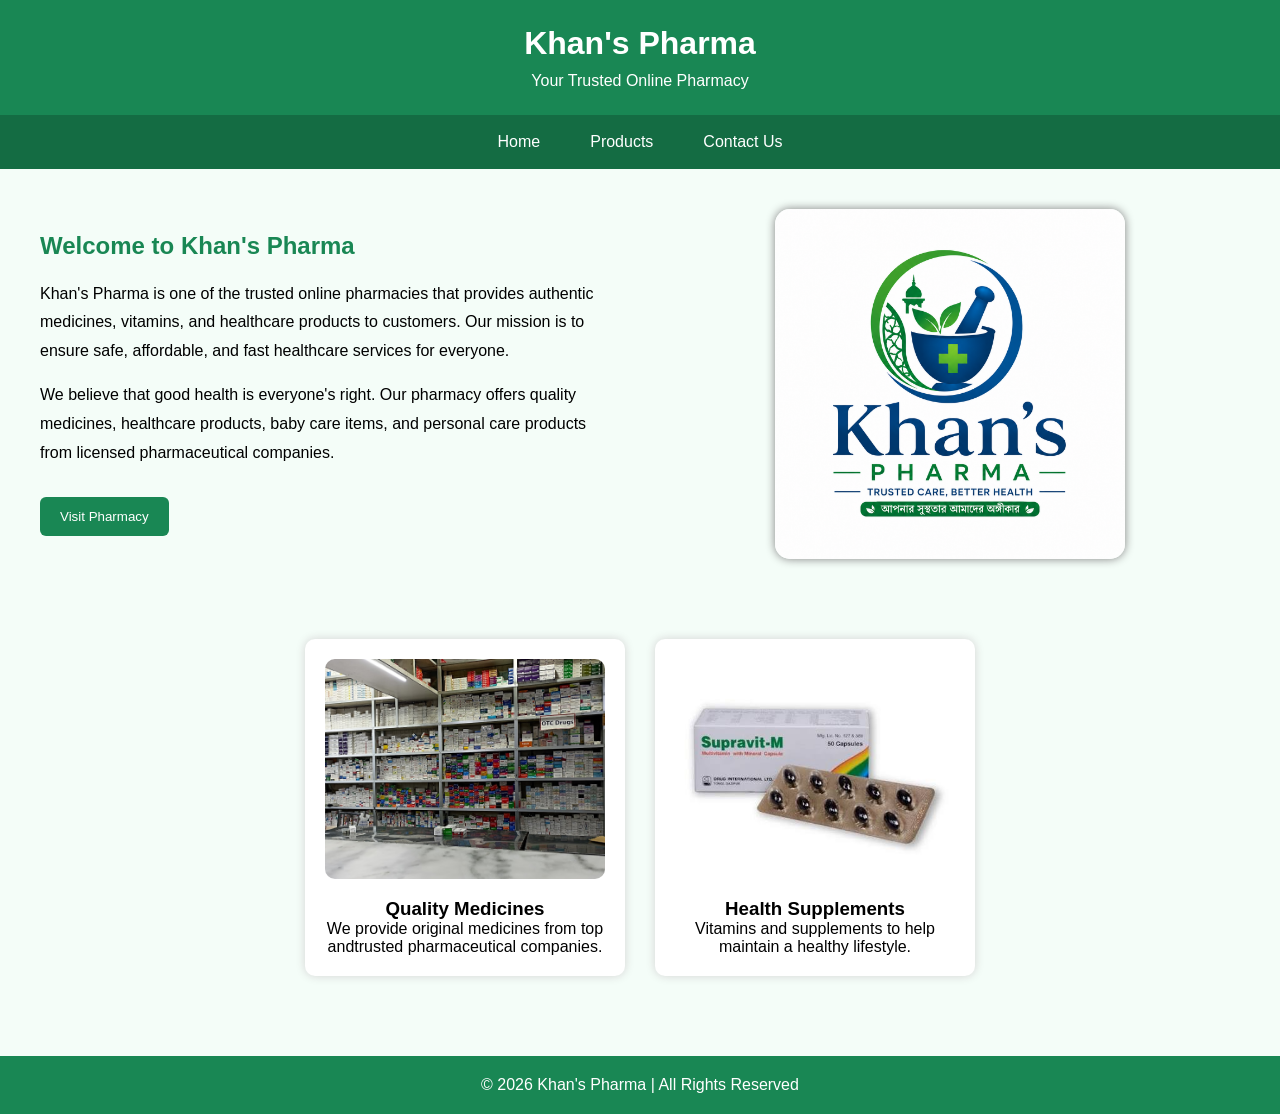
<file: index.html>
<!DOCTYPE html>
<html lang="en">

<head>

    <meta charset="UTF-8">

    <meta name="viewport" content="width=device-width, initial-scale=1.0">

    <title>Khan's Pharma</title>

    <link rel="stylesheet" href="css/style.css">

</head>

<body>


<header>

    <h1>Khan's Pharma</h1>

    <p>Your Trusted Online Pharmacy</p>

</header>

<nav>

    <a href="index.html">Home</a>

    <a href="products.html">Products</a>

    <a href="contact.html">Contact Us</a>

</nav>

<section class="hero">

    <div class="hero-text">

        <h2>Welcome to Khan's Pharma</h2>

        <p>
            Khan's Pharma is one of the trusted online pharmacies that provides authentic medicines,
            vitamins, and healthcare products to customers. Our mission is to ensure safe,
            affordable, and fast healthcare services for everyone.
        </p>

        <p>
            We believe that good health is everyone's right. Our pharmacy offers quality medicines,
            healthcare products, baby care items, and personal care products from licensed
            pharmaceutical companies.
        </p>

        <button onclick="welcomeMessage()">
            Visit Pharmacy
        </button>

    </div>

    <div class="hero-image">

        <img src="images/LOGO.png">
    </div>

</section>

<section class="features">

    <div class="feature-card">

        <img src="images/drugs.png" alt="Medicine">

        <h3>Quality Medicines</h3>

        <p>
            We provide original medicines from top andtrusted pharmaceutical companies.
        </p>

    </div>

    <div class="feature-card">

        <img src="images/vitamin.jpg" alt="Vitamin">

        <h3>Health Supplements</h3>

        <p>
            Vitamins and supplements to help maintain a healthy lifestyle.
        </p>

    </div>

</section>

<footer>

    <p>© 2026 Khan's Pharma | All Rights Reserved</p>

</footer>

<script src="js/script.js"></script>

</body>

</html>
</file>
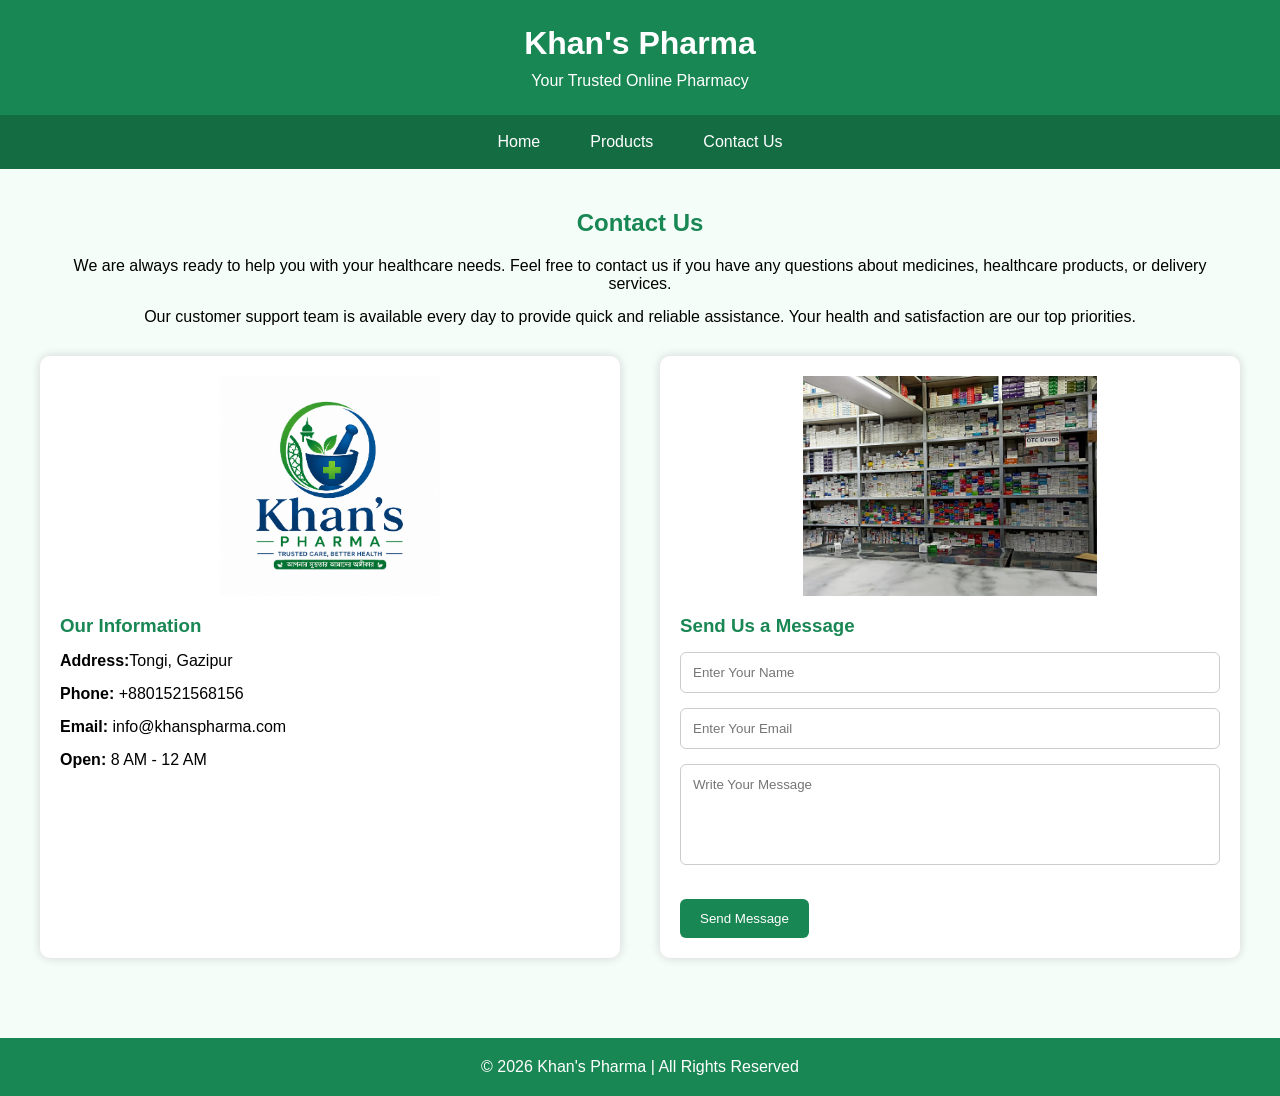
<file: contact.html>
<!DOCTYPE html>
<html lang="en">

<head>

    <meta charset="UTF-8">

    <meta name="viewport" content="width=device-width, initial-scale=1.0">

    <title>Contact Us | Khan's Pharma</title>

    <link rel="stylesheet" href="css/style.css">

</head>

<body>

<!--
Name: YOUR NAME
ID: YOUR ID
-->

<header>

    <h1>Khan's Pharma</h1>

    <p>Your Trusted Online Pharmacy</p>

</header>

<nav>

    <a href="index.html">Home</a>

    <a href="products.html">Products</a>

    <a href="contact.html">Contact Us</a>

</nav>

<section class="contact-section">

    <h2>Contact Us</h2>

    <p>
        We are always ready to help you with your healthcare needs.
        Feel free to contact us if you have any questions about medicines,
        healthcare products, or delivery services.
    </p>

    <p>
        Our customer support team is available every day to provide quick
        and reliable assistance. Your health and satisfaction are our top
        priorities.
    </p>

    <div class="contact-container">

        <div class="contact-info">

            <img src="images/LOGO.png" alt="Pharmacy">

            <h3>Our Information</h3>

            <p><strong>Address:</strong>Tongi, Gazipur</p>

            <p><strong>Phone:</strong> +8801521568156</p>

            <p><strong>Email:</strong> info@khanspharma.com</p>

            <p><strong>Open:</strong> 8 AM - 12 AM</p>

        </div>

        <div class="contact-form">

            <img src="images/drugs.png" alt="Medicine">

            <h3>Send Us a Message</h3>

            <form>

                <input type="text" placeholder="Enter Your Name">

                <input type="email" placeholder="Enter Your Email">

                <textarea rows="5" placeholder="Write Your Message"></textarea>

                <button type="button" onclick="contactMessage()">
                    Send Message
                </button>

            </form>

        </div>

    </div>

</section>

<footer>

    <p>© 2026 Khan's Pharma | All Rights Reserved</p>

</footer>

<script src="js/script.js"></script>

</body>

</html>
</file>
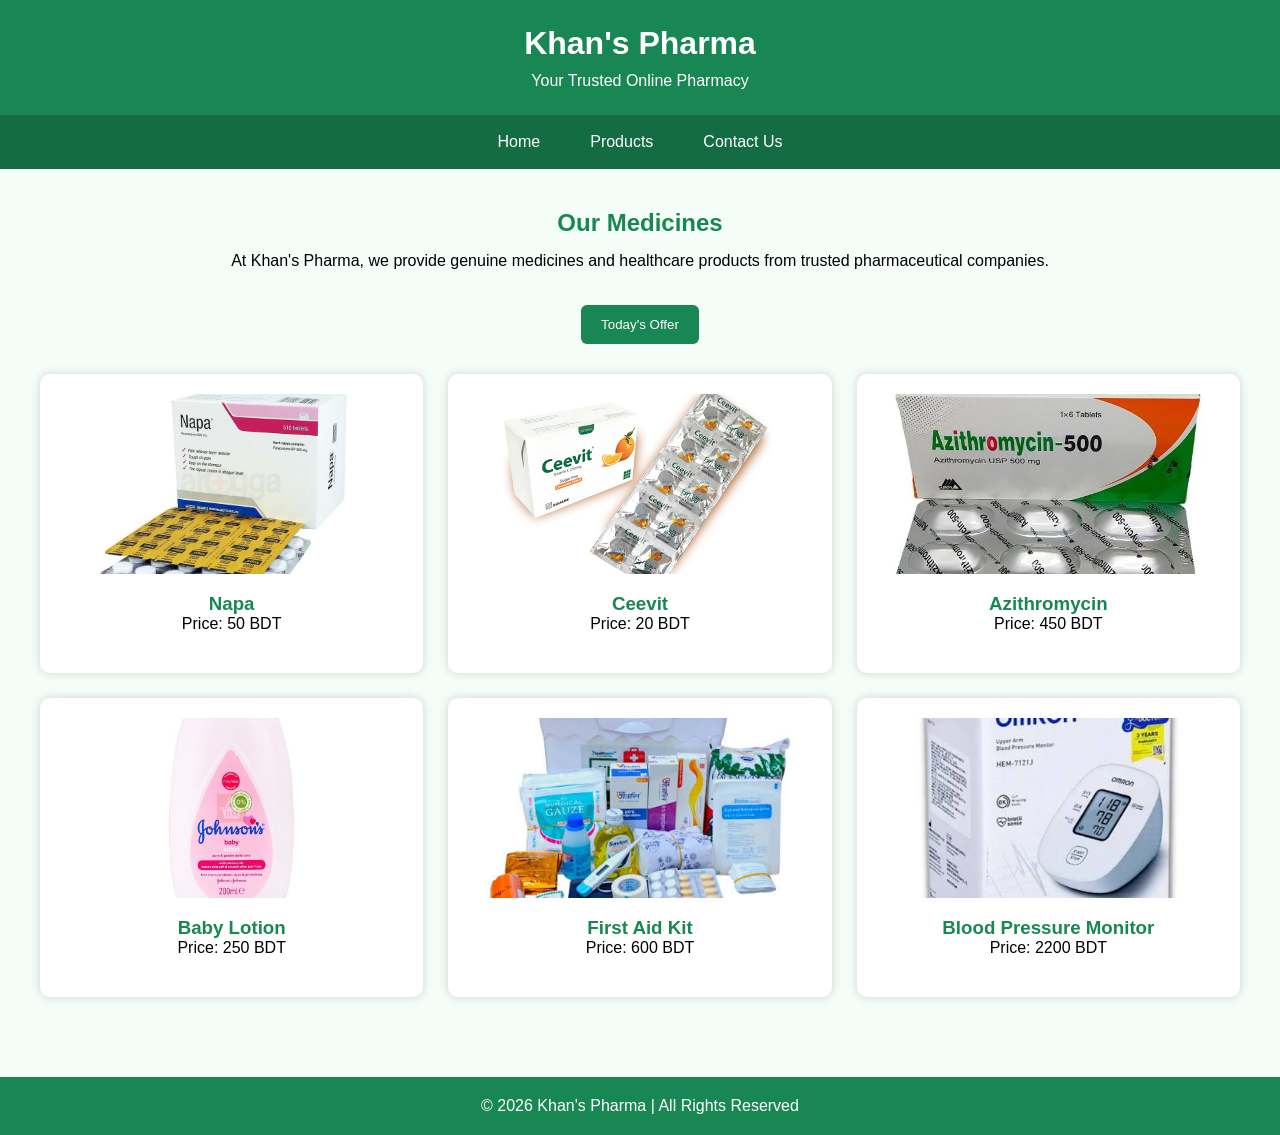
<file: products.html>
<!DOCTYPE html>
<html lang="en">

<head>

    <meta charset="UTF-8">

    <meta name="viewport" content="width=device-width, initial-scale=1.0">

    <title>Products | Khan's Pharma</title>

    <link rel="stylesheet" href="css/style.css">

</head>

<body>



<header>

    <h1>Khan's Pharma</h1>

    <p>Your Trusted Online Pharmacy</p>

</header>

<nav>

    <a href="index.html">Home</a>

    <a href="products.html">Products</a>

    <a href="contact.html">Contact Us</a>

</nav>

<section class="product-section">

    <h2>Our Medicines</h2>

    <p>
        At Khan's Pharma, we provide genuine medicines and healthcare products from trusted pharmaceutical companies.
    </p>

    <button onclick="showOffer()">
        Today's Offer
    </button>

    <p id="offer"></p>

    <div class="products-grid">

        <div class="product-card">

            <img src="images/Napa.jpg" alt="Tablet">

            <h3>Napa</h3>

            <p>Price: 50 BDT</p>

        </div>

        <div class="product-card">

            <img src="images/Ceevit.jpg" alt="Vitamin">

            <h3>Ceevit</h3>

            <p>Price: 20 BDT</p>

        </div>

        <div class="product-card">

            <img src="images/azith.jpg" alt="Medicine">

            <h3>Azithromycin</h3>

            <p>Price: 450 BDT</p>

        </div>

        <div class="product-card">

            <img src="images/babylotion.jpg" alt="Baby Care">

            <h3>Baby Lotion</h3>

            <p>Price: 250 BDT</p>

        </div>

        <div class="product-card">

            <img src="images/firstaid.jpg" alt="First Aid">

            <h3>First Aid Kit</h3>

            <p>Price: 600 BDT</p>

        </div>

        <div class="product-card">

            <img src="images/BPM.jpg" alt="Healthcare">

            <h3>Blood Pressure Monitor</h3>

            <p>Price: 2200 BDT</p>

        </div>

    </div>

</section>

<footer>

    <p>© 2026 Khan's Pharma | All Rights Reserved</p>

</footer>

<script src="js/script.js"></script>

</body>

</html>
</file>
<file: css/style.css>
/* ===========================
   GENERAL
=========================== */

*{
    margin:0;
    padding:0;
    box-sizing:border-box;
    font-family:Arial, Helvetica, sans-serif;
}

body{
    background:#f4fdf8;
}

/* ===========================
   HEADER
=========================== */

header{
    background:#198754;
    color:white;
    text-align:center;
    padding:25px;
}

header h1{
    margin-bottom:10px;
}

/* ===========================
   NAVIGATION
=========================== */

nav{
    display:flex;
    justify-content:center;
    background:#146c43;
}

nav a{
    color:white;
    text-decoration:none;
    padding:18px 25px;
    transition:0.3s;
}

nav a:hover{
    background:white;
    color:#146c43;
}

/* ===========================
   HOME PAGE (FLEXBOX)
=========================== */

.hero{
    display:flex;
    justify-content:space-between;
    align-items:center;
    gap:40px;
    padding:40px;
}

.hero-text{
    flex:1;
}

.hero-text h2{
    color:#198754;
    margin-bottom:20px;
}

.hero-text p{
    margin-bottom:15px;
    line-height:1.8;
}

.hero-image{
    flex:1;
}

.hero-image img{
    width:90%;
    max-width:350px;
    height:auto;
    display:block;
    margin:auto;
    border-radius:15px;
    box-shadow:0 0 10px gray;
}


/* ===========================
   BUTTON
=========================== */

button{
    background:#198754;
    color:white;
    border:none;
    padding:12px 20px;
    border-radius:6px;
    cursor:pointer;
    transition:0.3s;
    margin-top:15px;
}

button:hover{
    background:#14532d;
}

/* ===========================
   FEATURES
=========================== */

.features{
    display:flex;
    justify-content:center;
    gap:30px;
    padding:40px;
}

.feature-card{
    background:white;
    width:320px;
    padding:20px;
    text-align:center;
    border-radius:10px;
    box-shadow:0 0 10px lightgray;
    transition:0.3s;
}

.feature-card:hover{
    transform:translateY(-5px);
}

.feature-card img{
    width:100%;
    height:220px;
    object-fit:cover;
    border-radius:10px;
    margin-bottom:15px;
}

/* ===========================
   PRODUCTS PAGE (GRID)
=========================== */

.product-section{
    padding:40px;
    text-align:center;
}

.product-section h2{
    color:#198754;
    margin-bottom:15px;
}

.product-section p{
    margin-bottom:20px;
}

.products-grid{
    display:grid;
    grid-template-columns:repeat(3,1fr);
    gap:25px;
    margin-top:30px;
}

.product-card{
    background:white;
    padding:20px;
    border-radius:10px;
    box-shadow:0 0 10px lightgray;
    transition:0.3s;
}

.product-card:hover{
    transform:translateY(-5px);
}

.product-card img{
    width:100%;
    height:180px;
    object-fit:cover;
    border-radius:8px;
}

.product-card h3{
    margin-top:15px;
    color:#198754;
}

/* ===========================
   CONTACT PAGE
=========================== */

.contact-section{
    padding:40px;
}

.contact-section h2{
    color:#198754;
    text-align:center;
    margin-bottom:20px;
}

.contact-section p{
    text-align:center;
    margin-bottom:15px;
}

.contact-container{
    display:flex;
    gap:40px;
    margin-top:30px;
}

.contact-info,
.contact-form{
    flex:1;
    background:white;
    padding:20px;
    border-radius:10px;
    box-shadow:0 0 10px lightgray;
}

.contact-info img,
.contact-form img{
    width:100%;
    height:220px;
    object-fit:contain;
    border-radius:10px;
    margin-bottom:15px;
}

.contact-info h3,
.contact-form h3{
    color:#198754;
    margin-bottom:15px;
}

.contact-info p{
    text-align:left;
}

.contact-form input,
.contact-form textarea{
    width:100%;
    padding:12px;
    margin-bottom:15px;
    border:1px solid #ccc;
    border-radius:6px;
}

.contact-form textarea{
    resize:none;
}

/* ===========================
   FOOTER
=========================== */

footer{
    background:#198754;
    color:white;
    text-align:center;
    padding:20px;
    margin-top:40px;
}
</file>
